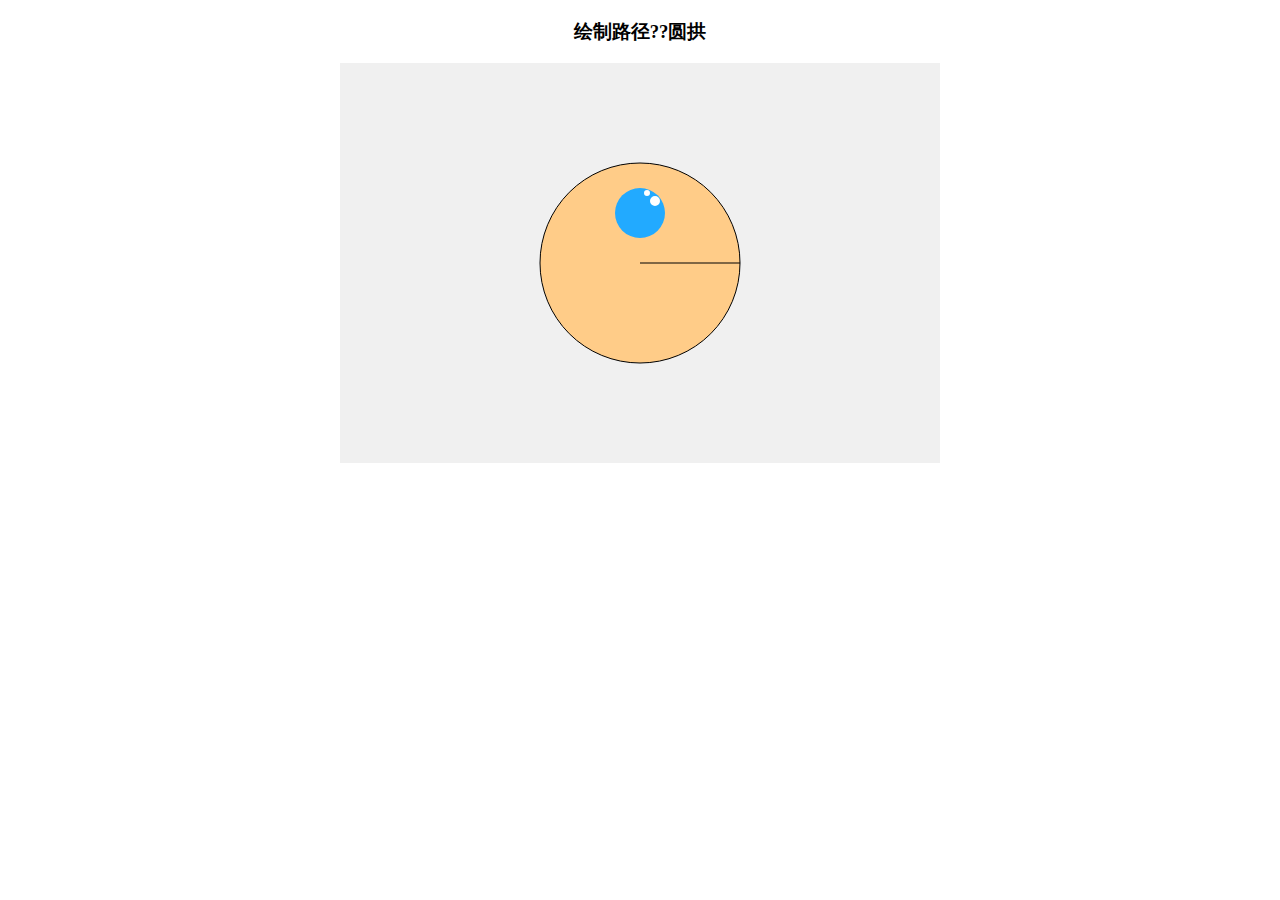
<file: img/cart/jq225603.html>
﻿<!doctype html>
<html>
<head>
<meta charset="utf-8">
<title>canvas绘制动画-jq22.com</title>
<script src="http://libs.baidu.com/jquery/1.11.3/jquery.min.js"></script>
<style>
 body {
	text-align:center;
}
canvas {
	background:#f0f0f0;
}
</style>
</head>
<body>
<h3>绘制路径??圆拱</h3>
<canvas id="c8" width="600" height="400"></canvas>

<script>
 var ctx = c8.getContext('2d');

 //openMouth();
 //closeMouth();
 var isOpen = true;
 setInterval(function() {
     ctx.clearRect(0, 0, 600, 400); //清画布
     if (isOpen) { //当前张嘴，则闭上
         closeMouth();
         isOpen = false;
     } else { //当前闭嘴，则张开
         openMouth();
         isOpen = true;
     }
 }, 500);

 function openMouth() {
     //绘制外框
     ctx.beginPath();
     ctx.arc(300, 200, 100, 45 * Math.PI / 180, 315 * Math.PI / 180);
     ctx.lineTo(300, 200);
     ctx.closePath();
     ctx.fillStyle = '#fc8';
     ctx.fill();
     ctx.stroke();

     //绘制眼睛
     ctx.beginPath();
     ctx.arc(300, 150, 25, 0, 2 * Math.PI);
     ctx.fillStyle = '#2af';
     ctx.fill();

     //绘制眼神光
     ctx.beginPath();
     ctx.arc(300 + 15, 150 - 12, 5, 0, 2 * Math.PI);
     ctx.arc(300 + 7, 150 - 20, 3, 0, 2 * Math.PI);
     ctx.fillStyle = '#fff';
     ctx.fill();
 }

 function closeMouth() {
     //绘制外框
     ctx.beginPath();
     ctx.arc(300, 200, 100, 0, 2 * Math.PI);
     ctx.lineTo(300, 200);
     ctx.fillStyle = '#fc8';
     ctx.fill();
     ctx.stroke();

     //绘制眼睛
     ctx.beginPath();
     ctx.arc(300, 150, 25, 0, 2 * Math.PI);
     ctx.fillStyle = '#2af';
     ctx.fill();

     //绘制眼神光
     ctx.beginPath();
     ctx.arc(300 + 15, 150 - 12, 5, 0, 2 * Math.PI);
     ctx.arc(300 + 7, 150 - 20, 3, 0, 2 * Math.PI);
     ctx.fillStyle = '#fff';
     ctx.fill();
 }
</script>

</body>
</html>
</file>
